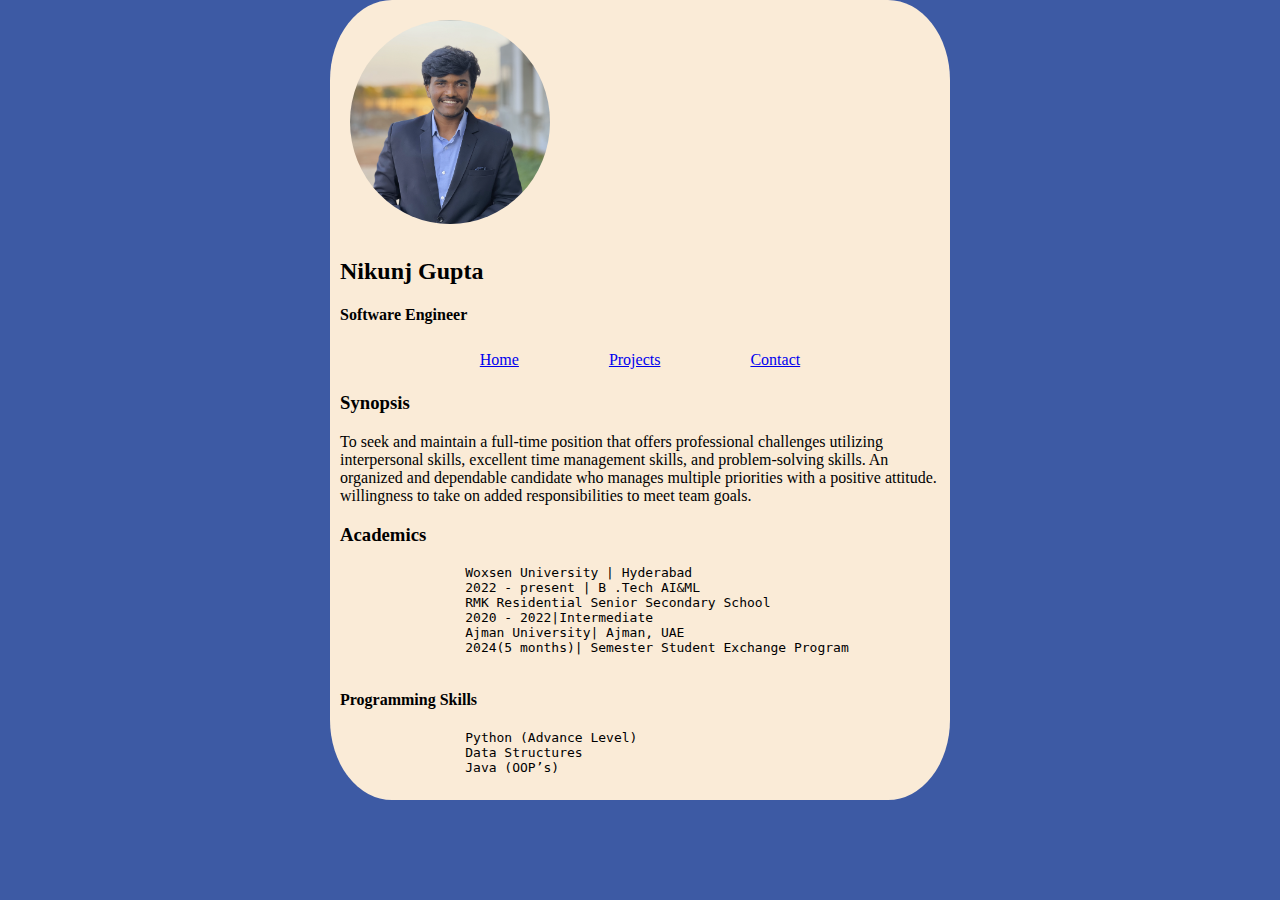
<file: index.html>
<!DOCTYPE html>
<html lang="en">
<head>
    <meta charset="UTF-8">
    <meta name="viewport" content="width=device-width, initial-scale=1.0">
    <link rel="stylesheet" href="style.css">
    <title>Portfolio</title>
</head>
<body>
    <div class="mainbox">
        <img src="Nikunj.png" alt="" class="image">
        <h2 class="mainh">Nikunj Gupta</h2>
        <h4 class="mainhh">Software Engineer</h4>
        <div class="navbar">
            <a href="#">Home</a>
            <a href="projects.html">Projects</a>
            <a href="contact.html">Contact</a>
        </div>
        <div class="content">
            <h3>Synopsis</h3>
            <p>To seek and maintain a full-time position that offers professional challenges
                utilizing interpersonal skills, excellent time management skills, and
                problem-solving skills. An organized and dependable candidate who manages
                multiple priorities with a positive attitude. willingness to take on added
                responsibilities to meet team goals.
                </p>
            <h3>Academics</h3>
            <pre class="pree">
                Woxsen University | Hyderabad
                2022 - present | B .Tech AI&ML
                RMK Residential Senior Secondary School
                2020 - 2022|Intermediate
                Ajman University| Ajman, UAE
                2024(5 months)| Semester Student Exchange Program
            </pre>
            <h4>Programming Skills</h4>
            <pre>
                Python (Advance Level)
                Data Structures
                Java (OOP’s)</pre>
        </div>
    </div>
    
</body>
</html>
</file>
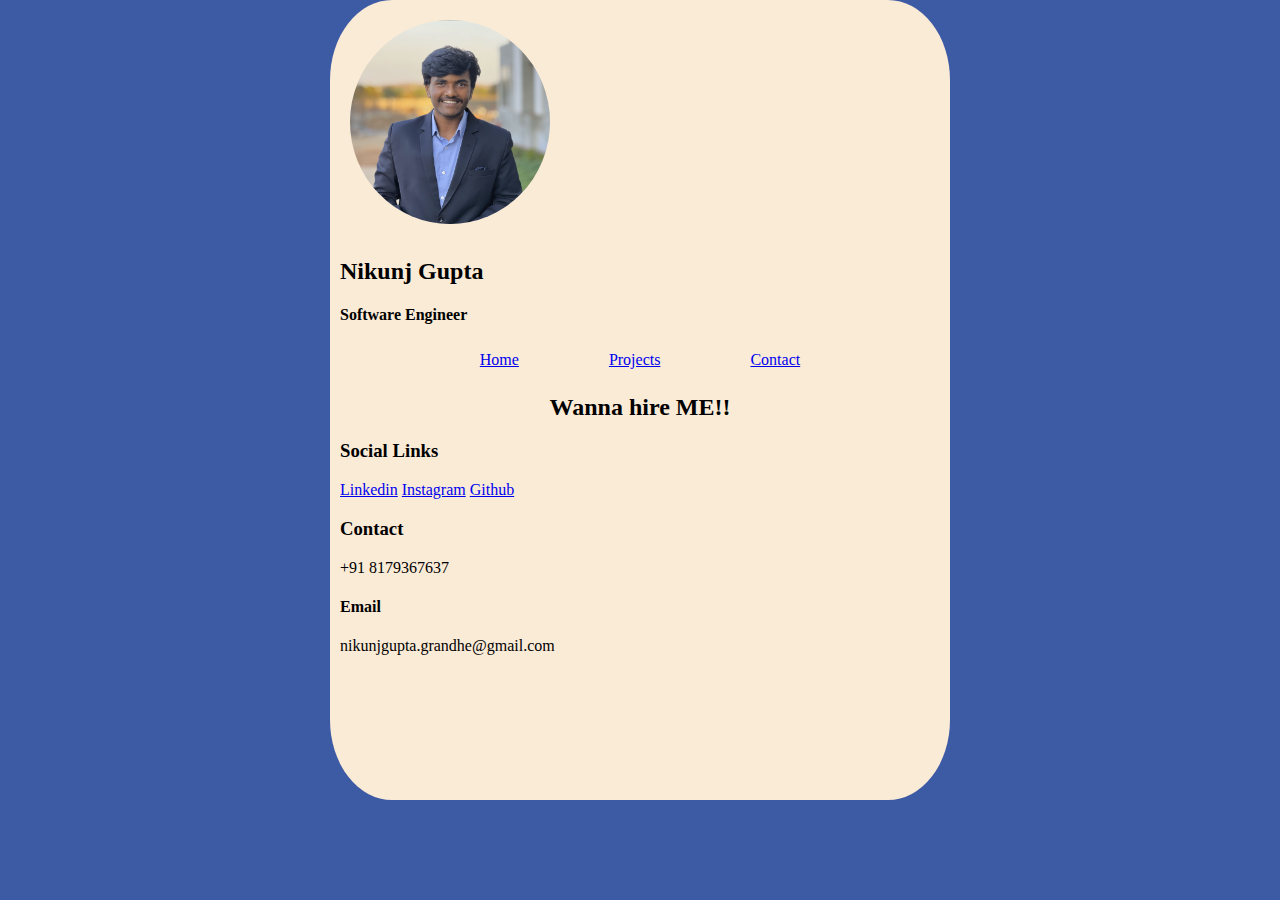
<file: contact.html>
<!DOCTYPE html>
<html lang="en">
<head>
    <meta charset="UTF-8">
    <meta name="viewport" content="width=device-width, initial-scale=1.0">
    <link rel="stylesheet" href="style.css">
    <title>Portfolio</title>
</head>
<body>
    <div class="mainbox">
        <img src="Nikunj.png" alt="" class="image">
        <h2 class="mainh">Nikunj Gupta</h2>
        <h4 class="mainhh">Software Engineer</h4>
        <div class="navbar">
            <a href="index.html">Home</a>
            <a href="projects.html">Projects</a>
            <a href="#">Contact</a>
        </div>
        <div class="content">
            <h2 style="text-align: center; justify-content: center;">Wanna hire ME!!</h2>
            <h3>Social Links</h3>
            <a href="https://google.com">Linkedin</a>
            <a href="https://google.com">Instagram</a>
            <a href="https://google.com">Github</a>
            <h3>Contact</h3>
            <p>+91 8179367637</p>
            <h4>Email</h4>
            <p>nikunjgupta.grandhe@gmail.com</p>
        </div>
    </div>
    
</body>
</html>
</file>
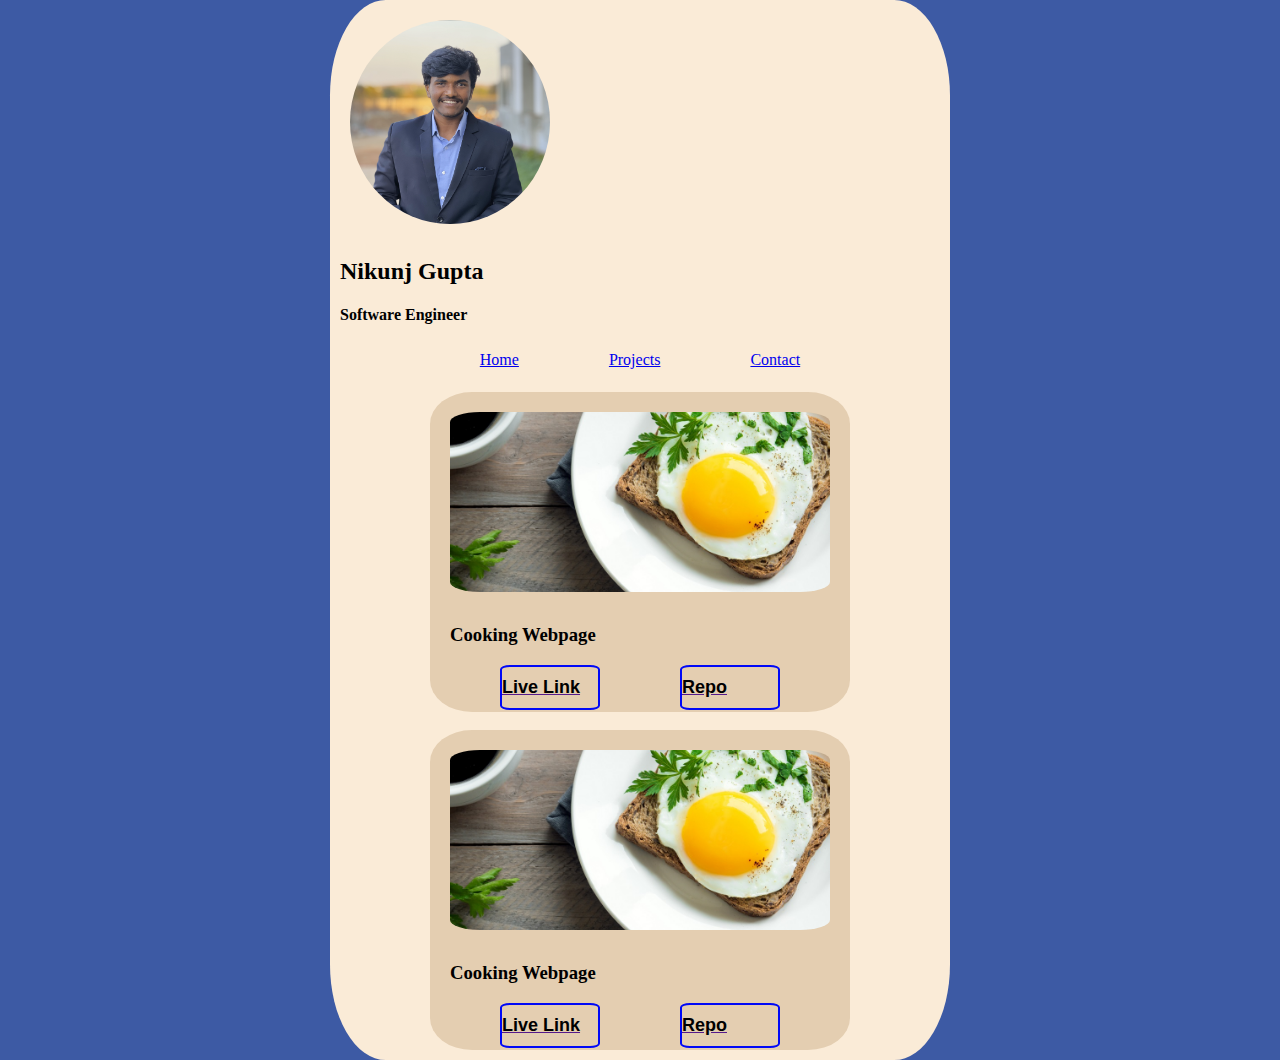
<file: projects.html>
<!DOCTYPE html>
<html lang="en">
<head>
    <meta charset="UTF-8">
    <meta name="viewport" content="width=device-width, initial-scale=1.0">
    <link rel="stylesheet" href="style1.css">
    <title>Portfolio</title>
</head>
<body>
    <div class="mainbox">
        <img src="Nikunj.png" alt="" class="image">
        <h2 class="mainh">Nikunj Gupta</h2>
        <h4 class="mainhh">Software Engineer</h4>
        <div class="navbar">
            <a href="index.html">Home</a>
            <a href="#">Projects</a>
            <a href="contact.html">Contact</a>
        </div>
        <br>
        <div class="content">
            <div class="boxx">
                <img src="omle.jpg" alt="" class="imagee">
                <h3 class="tet">Cooking Webpage</h3>
                <div class="but">
                    <a href=""><button type="button" class="one">Live Link</button></a>
                    <a href=""><button type="button" class="one">Repo</button></a>
                </div>
            </div>  
            <br>
            <div class="boxx">
                <img src="omle.jpg" alt="" class="imagee">
                <h3 class="tet">Cooking Webpage</h3>
                <div class="but">
                    <a href=""><button type="button" class="one">Live Link</button></a>
                    <a href=""><button type="button" class="one">Repo</button></a>
                </div>
            </div>    
            
        </div>
    </div>
    
</body>
</html>
</file>
<file: style.css>
body{
    background-color: rgb(61, 90, 164);
    margin: 0;
    padding: 0;
}
.mainbox{
    border-radius: 10%;
    color: black;
    
    padding: 10px;
    background-color: antiquewhite;
    width: 600px;
    height: 780px;
    margin: 0 auto;
}
.image{
    border-radius: 100%;
    align-items: left;
    justify-content: left;
    width: 200px;
    padding: 10px;
}
.mainh{
    align-items: first baseline;
    justify-content: left;
}
.mainhh{
    align-items: first baseline;
    justify-content: left;
}
.navbar{
    justify-content: center;
    align-items: center;
    gap: 90px;
    font-family: Georgia, 'Times New Roman', Times, serif;
    color: black;
    background: transparent;
    display: flex;
    padding: 5px ;
}
.pree{
    align-items: center;
    justify-content: center;
}
</file>
<file: style1.css>
body{
    background-color: rgb(61, 90, 164);
    margin: 0;
    padding: 0;
}
.mainbox{
    border-radius: 9%;
    color: black;
    
    padding: 10px;
    background-color: antiquewhite;
    width: 600px;
    height: auto;
    margin: 0 auto;
}
.image{
    border-radius: 100%;
    align-items: left;
    justify-content: left;
    width: 200px;
    padding: 10px;
}
.mainh{
    align-items: first baseline;
    justify-content: left;
}
.mainhh{
    align-items: first baseline;
    justify-content: left;
}
.navbar{
    justify-content: center;
    align-items: center;
    gap: 90px;
    font-family: Georgia, 'Times New Roman', Times, serif;
    color: black;
    background: transparent;
    display: flex;
    padding: 5px ;
}

.imagee{
    width: 380px;
    height: 180px;
    border-radius: 10%;
    object-fit: cover;
    padding: 10px;
}
.boxx{
    border-radius: 10%;
    color: black;
    padding: 10px;
    background-color: rgb(228, 206, 177);
    width: 400px;
    height: 300px;
    margin: 0 auto;
}
.boxx .tet{
    padding: 0 10px;
}
.but{
    display: flex;
    gap: 80px;
    justify-content: center;
}
.but .one{
    
        display: flex;
        width: 100px;
        padding: 10px 0;
        text-align: center;
        border-radius: 10%;
        font-weight: bold;
        border: 2px solid #0008f7;
        background: transparent;
        color: #000000;
        overflow: hidden;
        background-color: transparent;
        font-size: large;
        
        

}
.but .two{
    display: flex;
    width: 80px;
    padding: 10px 0;
    text-align: center;
    border-radius: 10%;
    font-weight: bold;
    border: 2px solid #0008f7;
    background: transparent;
    color: #000000;
    overflow: hidden;
    background-color: transparent;
    
}
</file>
